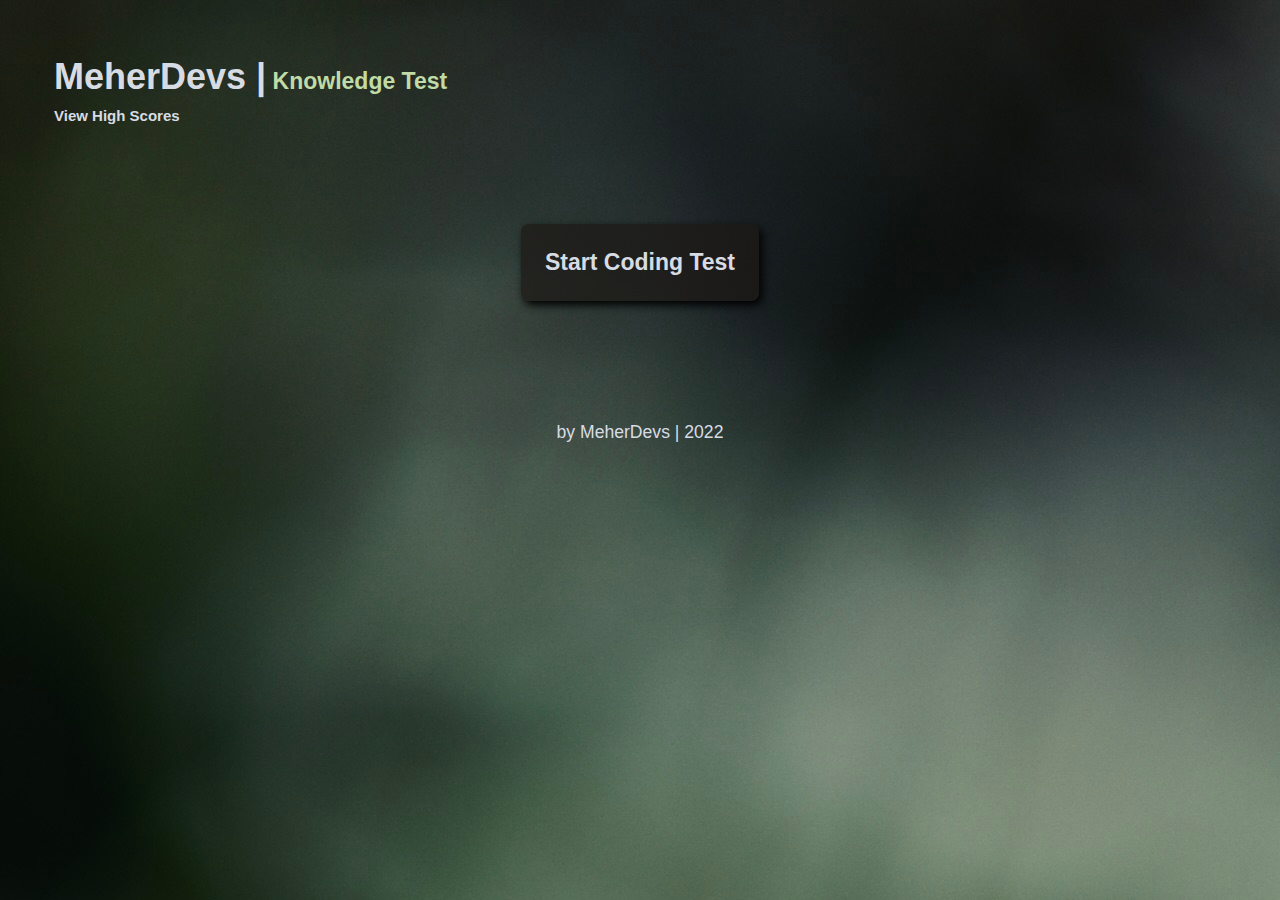
<file: index.html>
<!DOCTYPE html>
<html lang="en">

<head>
    <meta charset="UTF-8">
    <meta http-equiv="X-UA-Compatible" content="IE=edge">
    <meta name="viewport" content="width=device-width, initial-scale=1.0">
    <link rel="stylesheet" href="./Assets/css/jass.css">
    <link rel="stylesheet" href="./Assets/css/ECMAstyle.css">
    <title>MeherDevs Coding Test</title>
</head>

<body>

    <header>
        <h1>MeherDevs |<span class="logo"> Knowledge Test</span></h1>
        <h3 class="view-scores" id="view-scores"
            onclick="document.getElementById('saved-user-card').style.display='block'">View
            High Scores</h3>
    </header>
    <main>

        <div class="start-header">
            <h2 id="start">Start Coding Test</h2>
        </div>

        <div id="quiz" style="display: none">

            <div class="question" id="question"></div>
            <div id="choices">
                <br>
                <p class="choice" id="A" onclick="checkAnswer('A')"></p>
                <p class="choice" id="B" onclick="checkAnswer('B')"></p>
                <p class="choice" id="C" onclick="checkAnswer('C')"></p>
                <p class="choice" id="D" onclick="checkAnswer('D')"></p>
                <br>
                <div class="container">
                    <div class="back">
                        <p id="back">back</p>
                    </div>
                    <div class="forward">
                        <p id="forward">next</p>
                    </div>
                </div>
                <br>
                <p class="right fade-out-text" id="right" style="display: none"></p>
                <p class="wrong fade-out-text" id="wrong" style="display: none"></p>
            </div>
        </div>
    </main>
    <!-- <button id="page-refresh" onclick="window.location.reload()" style="display: none">Try Again?</button> -->
    <h1 class="timer-count" id="timer-count" style="display: none"></h1>
    <section class="score-zone">
        <div id="score-card">
            <div class="results" id="results"></div>
            <br>
            <div class="scoreboard" id="scoreboard" style="display: none"></div>
        </div>
    </section>
    <form action="input" id="form" style="display: none">
        <h3>Enter your score</h3>
        <label for="user">name: </label>
        <input id="user" type="text"></input>

        <button id="save">save</button>
    </form>
    <div id="saved-user-card" style="display: none"
        onclick="document.getElementById('saved-user-card').style.display='none'">
        <h3>Last Test Score</h3>
        <hr>
        </hr>
        <p><strong>Name | </strong><span id="saved-user"></span></p>
        <p><strong>Score | </strong><span id="saved-score"></span><Re/p>
    </div>
    <footer>
        <a href="https://www.meherdevs.com/">
            <p>by MeherDevs | 2022</p>
        </a>
    </footer>
    <!-- <script type="module" src="./Assets/javascript/test Questions/questions.js"></script> -->
    <script src="./Assets/javascript/ECMAscript.js"></script>
</body>

</html>
</file>
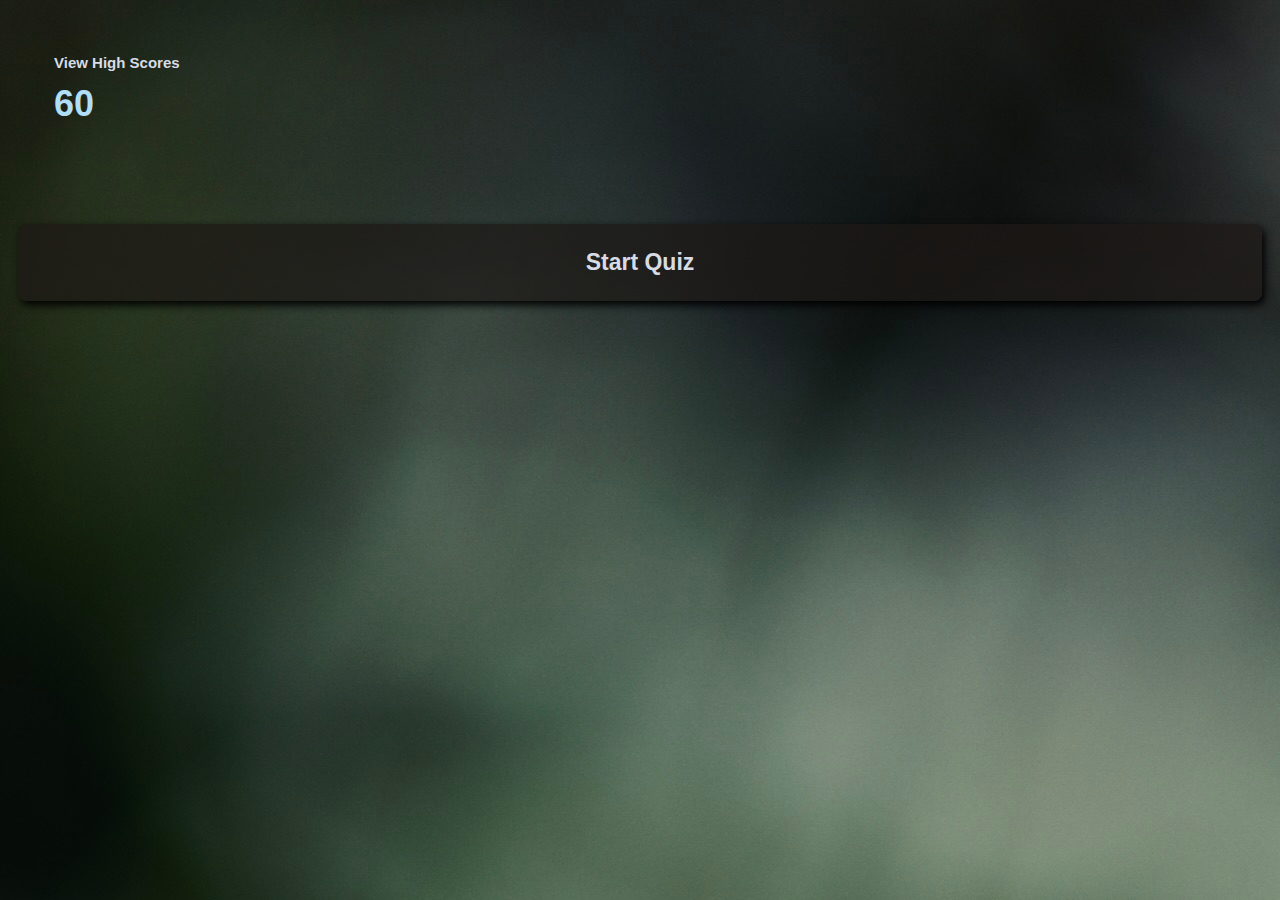
<file: ECMAquiz.html>
<!DOCTYPE html>
<html lang="en">
<head>
    <meta charset="UTF-8">
    <meta http-equiv="X-UA-Compatible" content="IE=edge">
    <meta name="viewport" content="width=device-width, initial-scale=1.0">
    <link rel="stylesheet" href="./Assets/css/jass.css">
    <link rel="stylesheet" href="./Assets/css/ECMAstyle.css">
    <title>ECMA Quiz</title>
</head>
<body>

<header>
    <h3 class="view-scores" id="view-scores" onclick="document.getElementById('saved-user-card').style.display='block'">View High Scores</h3>
    <h1 class="timer-count" id="timer-count">60</h1>
</header>
    <main>  
        <h1 id="start">Start Quiz</h1>
            <div id="quiz" style="display: none">
                <h1 class="question" id="question"></h1>
                    <div id="choices">
                        <br>
                        <h2 class="choice" id="A" onclick="checkAnswer('A')"></h2>
                        <br> 
                        <h2 class="choice" id="B" onclick="checkAnswer('B')"></h2>
                        <br>
                        <h2 class="choice" id="C" onclick="checkAnswer('C')"></h2>
                        <br>
                        <h2 class="choice" id="D" onclick="checkAnswer('D')"></h2>
                        <br>
                        <br>
                        <p class="right fade-out-text" id="right" style="display: none"></p>   
                        <p class="wrong fade-out-text" id="wrong" style="display: none"></p>  
                    </div>
            </div>
    </main>      
    <section class="score-zone">
        <div id="score-card">
        <div class="results" id="results"></div>
        <br>
        <div class="scoreboard" id="scoreboard" style="display: none"></div>
        </div>
    </section>
    <form action="input" id="form" style="display: none">
        <h2>Enter your score!</h2>
        <input id="user" type="text"> initials</input>
        <input id="user-score" type="text"> score</input>
        <button id="save">SAVE</button>
    </form>
    <br>
    <div id="saved-user-card" style="display: none">
        <br>
        <h2>Last Score</h2>
        <p>Initials: <span id="saved-user"></span></p>
        <p>Score: <span id="saved-score"></span></p>
    </div>
    <script src="./Assets/javascript/ECMAscript.js"></script>
</body>
</html>
</file>
<file: Assets/css/ECMAstyle.css>
:root {
    --dark: rgb(69, 53, 43);
    --darker: rgba(29, 24, 22, 0.731);
    --light: rgb(215, 220, 228);
    --gold: rgb(248, 210, 97);
    --green: rgb(192, 219, 166);
    --blue: rgb(176, 222, 247);
}

header {
    display: block;
    padding: 2em;
    margin-bottom: 3em;
}

body {
    background-color: var(--dark);
    background-image: url(../images/DSC_0066.JPG);
    color: var(--light);
    margin: 1em;

}

.logo {
    font-size: 23px;
    color: var(--green);
}

a {
    color: var(--light);
}

#view-scores {
    font-style: normal;
    font-size: 15px;
}

#timer-count {
    color: var(--blue);
}

main {
    text-align: center;
}

.start-header {
    display: inline-flex;
    margin-bottom: 2em;
}

#start {
    font-size: 23px;
    background-color: var(--darker);
    padding: 1.5rem;
    border-radius: 8px;
    box-shadow: 3px 4px 9px black;
}

#quiz {
    margin-left: 15em;
    margin-right: 15em;
}

.container {
    display: flex;
    justify-content: space-between;
}

.back {
    color: var(--blue);
}

.forward {
    color: var(--blue);
}

.ques {
    font-size: larger;
}

.choice {
    background-color: var(--darker);
    color: var(--light);
    padding: 1.5em;
    border-radius: 8px;
    box-shadow: 2px 2px 9px black;
}

.message {
    color: var(--green);
    font-size: larger;
}

#form {
    margin-bottom: 3em;
}

#save {
    border: none;
    background-color: var(--darker);
    color: var(--light);
    padding: 10px;
    border-radius: 8px;
}

.message-wrong {
    color: var(--gold);
    font-size: larger;
}

#saved-user-card {
    color: var(--light);
    background-color: var(--darker);
    padding: 1.5em;
    box-shadow: 3px 4px 15px black;
    cursor: default;
    margin-left: 15em;
    margin-right: 15em;
}

#saved-user-card p {
    color: var(--green);
}

footer {
    position: relative;
    left: 0;
    bottom: 0;
    margin-top: 3em;
    width: 100%;
    color: var(--light);
    text-align: center;
}


#page-refresh {
    color: var(--light);
    background-color: var(--darker);
    box-shadow: 3px 4px 15px black;
    border-radius: 8px;
    border-style: none;
    font-size: x-large;
    padding: 1.5em;
}

#view-scores:hover {
    color: var(--blue);
    cursor: pointer;
}

#start:hover {
    box-shadow: 3px 7px 20px black;
    background-color: rgba(33, 30, 28, 0.79);
    cursor: pointer;
}

.back:hover {
    cursor: pointer;
    color: var(--green);
}

.forward:hover {
    cursor: pointer;
    color: var(--green);
}

.choice:hover {
    box-shadow: 1px 3px 15px black;
    cursor: grab;
}

#save:hover {
    box-shadow: 3px 7px 20px black;
}

a:hover {
    color: var(--blue);
    text-decoration: none;
}

@media screen and (max-width: 850px) {
    #quiz, #saved-user-card {
        margin-left: 5em;
        margin-right: 5em;
    }
}

@media screen and (max-width: 500px) {
    #quiz, #saved-user-card {
        margin-left: 1em;
        margin-right: 1em;
    }
}
</file>
<file: Assets/css/jass.css>
/*! normalize.css v8.0.1 | MIT License | github.com/necolas/normalize.css */
/* Document
   ========================================================================== */
/**
 * 1. Correct the line height in all browsers.
 * 2. Prevent adjustments of font size after orientation changes in iOS.
 */
html {
  line-height: 1.15;
  /* 1 */
  -webkit-text-size-adjust: 100%;
  /* 2 */
}

/* Sections
   ========================================================================== */
/**
 * Remove the margin in all browsers.
 */
body {
  margin: 0;
}

/**
 * Render the `main` element consistently in IE.
 */
main {
  display: block;
}

/**
 * Correct the font size and margin on `h1` elements within `section` and
 * `article` contexts in Chrome, Firefox, and Safari.
 */
h1 {
  font-size: 2em;
  margin: 0.67em 0;
}

/* Grouping content
   ========================================================================== */
/**
 * 1. Add the correct box sizing in Firefox.
 * 2. Show the overflow in Edge and IE.
 */
hr {
  box-sizing: content-box;
  /* 1 */
  height: 0;
  /* 1 */
  overflow: visible;
  /* 2 */
}

/**
 * 1. Correct the inheritance and scaling of font size in all browsers.
 * 2. Correct the odd `em` font sizing in all browsers.
 */
pre {
  font-family: monospace, monospace;
  /* 1 */
  font-size: 1em;
  /* 2 */
}

/* Text-level semantics
   ========================================================================== */
/**
 * Remove the gray background on active links in IE 10.
 */
a {
  background-color: transparent;
}

/**
 * 1. Remove the bottom border in Chrome 57-
 * 2. Add the correct text decoration in Chrome, Edge, IE, Opera, and Safari.
 */
abbr[title] {
  border-bottom: none;
  /* 1 */
  text-decoration: underline;
  /* 2 */
  text-decoration: underline dotted;
  /* 2 */
}

/**
 * Add the correct font weight in Chrome, Edge, and Safari.
 */
b,
strong {
  font-weight: bolder;
}

/**
 * 1. Correct the inheritance and scaling of font size in all browsers.
 * 2. Correct the odd `em` font sizing in all browsers.
 */
code,
kbd,
samp {
  font-family: monospace, monospace;
  /* 1 */
  font-size: 1em;
  /* 2 */
}

/**
 * Add the correct font size in all browsers.
 */
small {
  font-size: 80%;
}

/**
 * Prevent `sub` and `sup` elements from affecting the line height in
 * all browsers.
 */
sub,
sup {
  font-size: 75%;
  line-height: 0;
  position: relative;
  vertical-align: baseline;
}

sub {
  bottom: -0.25em;
}

sup {
  top: -0.5em;
}

/* Embedded content
   ========================================================================== */
/**
 * Remove the border on images inside links in IE 10.
 */
img {
  border-style: none;
}

/* Forms
   ========================================================================== */
/**
 * 1. Change the font styles in all browsers.
 * 2. Remove the margin in Firefox and Safari.
 */
button,
input,
optgroup,
select,
textarea {
  font-family: inherit;
  /* 1 */
  font-size: 100%;
  /* 1 */
  line-height: 1.15;
  /* 1 */
  margin: 0;
  /* 2 */
}

/**
 * Show the overflow in IE.
 * 1. Show the overflow in Edge.
 */
button,
input {
  /* 1 */
  overflow: visible;
}

/**
 * Remove the inheritance of text transform in Edge, Firefox, and IE.
 * 1. Remove the inheritance of text transform in Firefox.
 */
button,
select {
  /* 1 */
  text-transform: none;
}

/**
 * Correct the inability to style clickable types in iOS and Safari.
 */
button,
[type='button'],
[type='reset'],
[type='submit'] {
  -webkit-appearance: button;
}

/**
 * Remove the inner border and padding in Firefox.
 */
button::-moz-focus-inner,
[type='button']::-moz-focus-inner,
[type='reset']::-moz-focus-inner,
[type='submit']::-moz-focus-inner {
  border-style: none;
  padding: 0;
}

/**
 * Restore the focus styles unset by the previous rule.
 */
button:-moz-focusring,
[type='button']:-moz-focusring,
[type='reset']:-moz-focusring,
[type='submit']:-moz-focusring {
  outline: 1px dotted ButtonText;
}

/**
 * Correct the padding in Firefox.
 */
fieldset {
  padding: 0.35em 0.75em 0.625em;
}

/**
 * 1. Correct the text wrapping in Edge and IE.
 * 2. Correct the color inheritance from `fieldset` elements in IE.
 * 3. Remove the padding so developers are not caught out when they zero out
 *    `fieldset` elements in all browsers.
 */
legend {
  box-sizing: border-box;
  /* 1 */
  color: inherit;
  /* 2 */
  display: table;
  /* 1 */
  max-width: 100%;
  /* 1 */
  padding: 0;
  /* 3 */
  white-space: normal;
  /* 1 */
}

/**
 * Add the correct vertical alignment in Chrome, Firefox, and Opera.
 */
progress {
  vertical-align: baseline;
}

/**
 * Remove the default vertical scrollbar in IE 10+.
 */
textarea {
  overflow: auto;
}

/**
 * 1. Add the correct box sizing in IE 10.
 * 2. Remove the padding in IE 10.
 */
[type='checkbox'],
[type='radio'] {
  box-sizing: border-box;
  /* 1 */
  padding: 0;
  /* 2 */
}

/**
 * Correct the cursor style of increment and decrement buttons in Chrome.
 */
[type='number']::-webkit-inner-spin-button,
[type='number']::-webkit-outer-spin-button {
  height: auto;
}

/**
 * 1. Correct the odd appearance in Chrome and Safari.
 * 2. Correct the outline style in Safari.
 */
[type='search'] {
  -webkit-appearance: textfield;
  /* 1 */
  outline-offset: -2px;
  /* 2 */
}

/**
 * Remove the inner padding in Chrome and Safari on macOS.
 */
[type='search']::-webkit-search-decoration {
  -webkit-appearance: none;
}

/**
 * 1. Correct the inability to style clickable types in iOS and Safari.
 * 2. Change font properties to `inherit` in Safari.
 */
::-webkit-file-upload-button {
  -webkit-appearance: button;
  /* 1 */
  font: inherit;
  /* 2 */
}

/* Interactive
   ========================================================================== */
/*
 * Add the correct display in Edge, IE 10+, and Firefox.
 */
details {
  display: block;
}

/*
 * Add the correct display in all browsers.
 */
summary {
  display: list-item;
}

/* Misc
   ========================================================================== */
/**
 * Add the correct display in IE 10+.
 */
template {
  display: none;
}

/**
 * Add the correct display in IE 10.
 */
[hidden] {
  display: none;
}

/* 
=================
END NORMALIZE CSS
=================
*/
*,
*::before,
*::after {
  box-sizing: border-box;
}

html,
body {
  min-height: 100%;
}

body {
  margin: 0;
  padding: 0;
  font-family: -apple-system, BlinkMacSystemFont, 'Segoe UI', Roboto, Helvetica,
    Arial, sans-serif, 'Apple Color Emoji', 'Segoe UI Emoji', 'Segoe UI Symbol';
  font-size: 18px;
  color: #1a1a1a;
}

h1,
h2,
h3,
h4,
h5,
h6 {
  margin: 0 0 0.5rem;
  line-height: 1.25;
}

h1 {
  font-size: 2.25rem;
}

h2 {
  font-size: 2rem;
}

h3 {
  font-size: 1.75rem;
}

h4 {
  font-size: 1.5rem;
}

h5 {
  font-size: 1.25rem;
}

h6 {
  font-size: 1rem;
}

p {
  font-size: 1.1rem;
  margin: 0 0 1rem;
  line-height: 1.5;
}

ul,
ol,
dl {
  margin-top: 0;
  margin-bottom: 1rem;
}

label {
  display: inline-block;
}

input,
select,
textarea,
button {
  margin: 0;
}

a {
  color: #1b89bc;
  text-decoration: none;
}

a:hover {
  color: #065b83;
  text-decoration: underline;
}

/* HEIGHT / WIDTH UTILS */
.w-100 {
  width: 100%;
}

.w-75 {
  width: 75%;
}

.w-50 {
  width: 50%;
}

.w-25 {
  width: 25%;
}

.min-100-vh {
  min-height: 100vh;
}

.min-100-vw {
  min-width: 100vw;
}

/* MARGIN/PADDING UTILS */
/* Margin - all sides */
.m-0 {
  margin: 0;
}

.m-1 {
  margin: 0.375rem;
}

.m-2 {
  margin: 0.625rem;
}

.m-3 {
  margin: 1rem;
}

.m-4 {
  margin: 1.375rem;
}

.m-5 {
  margin: 1.625rem;
}

.m-auto {
  margin: auto;
}

/* Margin-bottom */
.mb-0 {
  margin-bottom: 0;
}

.mb-1 {
  margin-bottom: 0.375rem;
}

.mb-2 {
  margin-bottom: 0.625rem;
}

.mb-3 {
  margin-bottom: 1rem;
}

.mb-4 {
  margin-bottom: 1.375rem;
}

.mb-5 {
  margin-bottom: 1.625rem;
}

.mb-auto {
  margin-bottom: auto;
}

/* Margin-top */
.mt-0 {
  margin-top: 0;
}

.mt-1 {
  margin-top: 0.375rem;
}

.mt-2 {
  margin-top: 0.625rem;
}

.mt-3 {
  margin-top: 1rem;
}

.mt-4 {
  margin-top: 1.375rem;
}

.mt-5 {
  margin-top: 1.625rem;
}

.mt-auto {
  margin-top: auto;
}

/* Margin-right */
.mr-0 {
  margin-right: 0;
}

.mr-1 {
  margin-right: 0.375rem;
}

.mr-2 {
  margin-right: 0.625rem;
}

.mr-3 {
  margin-right: 1rem;
}

.mr-4 {
  margin-right: 1.375rem;
}

.mr-5 {
  margin-right: 1.625rem;
}

.mr-auto {
  margin-right: auto;
}

/* Margin-left */
.ml-0 {
  margin-left: 0;
}

.ml-1 {
  margin-left: 0.375rem;
}

.ml-2 {
  margin-left: 0.625rem;
}

.ml-3 {
  margin-left: 1rem;
}

.ml-4 {
  margin-left: 1.375rem;
}

.ml-5 {
  margin-left: 1.625rem;
}

.ml-auto {
  margin-left: auto;
}

/* Margin - x axis */
.mx-0 {
  margin-right: 0;
  margin-left: 0;
}

.mx-1 {
  margin-right: 0.375rem;
  margin-left: 0.375rem;
}

.mx-2 {
  margin-right: 0.625rem;
  margin-left: 0.625rem;
}

.mx-3 {
  margin-right: 1rem;
  margin-left: 1rem;
}

.mx-4 {
  margin-right: 1.375rem;
  margin-left: 1.375rem;
}

.mx-5 {
  margin-right: 1.625rem;
  margin-left: 1.625rem;
}

.mx-auto {
  margin-right: auto;
  margin-left: auto;
}

/* Margin - y axis */
.my-0 {
  margin-top: 0;
  margin-bottom: 0;
}

.my-1 {
  margin-top: 0.375rem;
  margin-bottom: 0.375rem;
}

.my-2 {
  margin-top: 0.625rem;
  margin-bottom: 0.625rem;
}

.my-3 {
  margin-top: 1rem;
  margin-bottom: 1rem;
}

.my-4 {
  margin-top: 1.375rem;
  margin-bottom: 1.375rem;
}

.my-5 {
  margin-top: 1.625rem;
  margin-bottom: 1.625rem;
}

.my-auto {
  margin-top: auto;
  margin-bottom: auto;
}

/* Padding - all sides */
.p-0 {
  padding: 0;
}

.p-1 {
  padding: 0.375rem;
}

.p-2 {
  padding: 0.625rem;
}

.p-3 {
  padding: 1rem;
}

.p-4 {
  padding: 1.375rem;
}

.p-5 {
  padding: 1.625rem;
}

/* padding-bottom */
.pb-0 {
  padding-bottom: 0;
}

.pb-1 {
  padding-bottom: 0.375rem;
}

.pb-2 {
  padding-bottom: 0.625rem;
}

.pb-3 {
  padding-bottom: 1rem;
}

.pb-4 {
  padding-bottom: 1.375rem;
}

.pb-5 {
  padding-bottom: 1.625rem;
}

/* padding-top */
.pt-0 {
  padding-top: 0;
}

.pt-1 {
  padding-top: 0.375rem;
}

.pt-2 {
  padding-top: 0.625rem;
}

.pt-3 {
  padding-top: 1rem;
}

.pt-4 {
  padding-top: 1.375rem;
}

.pt-5 {
  padding-top: 1.625rem;
}

/* padding-right */
.pr-0 {
  padding-right: 0;
}

.pr-1 {
  padding-right: 0.375rem;
}

.pr-2 {
  padding-right: 0.625rem;
}

.pr-3 {
  padding-right: 1rem;
}

.pr-4 {
  padding-right: 1.375rem;
}

.pr-5 {
  padding-right: 1.625rem;
}

/* padding-left */
.pl-0 {
  padding-left: 0;
}

.pl-1 {
  padding-left: 0.375rem;
}

.pl-2 {
  padding-left: 0.625rem;
}

.pl-3 {
  padding-left: 1rem;
}

.pl-4 {
  padding-left: 1.375rem;
}

.pl-5 {
  padding-left: 1.625rem;
}

/* padding - x axis */
.px-0 {
  padding-right: 0;
  padding-left: 0;
}

.px-1 {
  padding-right: 0.375rem;
  padding-left: 0.375rem;
}

.px-2 {
  padding-right: 0.625rem;
  padding-left: 0.625rem;
}

.px-3 {
  padding-right: 1rem;
  padding-left: 1rem;
}

.px-4 {
  padding-right: 1.375rem;
  padding-left: 1.375rem;
}

.px-5 {
  padding-right: 1.625rem;
  padding-left: 1.625rem;
}

/* Padding - y axis */
.py-0 {
  padding-top: 0;
  padding-bottom: 0;
}

.py-1 {
  padding-top: 0.375rem;
  padding-bottom: 0.375rem;
}

.py-2 {
  padding-top: 0.625rem;
  padding-bottom: 0.625rem;
}

.py-3 {
  padding-top: 1rem;
  padding-bottom: 1rem;
}

.py-4 {
  padding-top: 1.375rem;
  padding-bottom: 1.375rem;
}

.py-5 {
  padding-top: 1.625rem;
  padding-bottom: 1.625rem;
}

.text-uppercase {
  text-transform: uppercase;
}

.text-lowercase {
  text-transform: lowercase;
}

.text-center {
  text-align: center;
}

.text-justify {
  text-align: justify;
}

.text-right {
  text-align: right;
}

.text-primary {
  color: #2d3e50;
}

.text-info {
  color: #1bbc9b;
}

.text-danger {
  color: #e64c66;
}

.text-default {
  color: #aeaeae;
}

.text-light {
  color: #d9e9e8;
}

.text-dark {
  color: #1a1a1a;
}

.text-white {
  color: #ffffff;
}

.text-black {
  color: #000000;
}

.text-link {
  color: #1b89bc;
}

/* BACKGROUND UTILS */
.bg-primary {
  background-color: #2d3e50;
}

.bg-info {
  background-color: #1bbc9b;
}

.bg-danger {
  background-color: #e64c66;
}

.bg-light {
  background-color: #d9e9e8;
}

.bg-dark {
  background-color: #1a1a1a;
}

.bg-white {
  background-color: #ffffff;
}

.bg-black {
  background-color: #000000;
}

.bg-link {
  background-color: #1b89bc;
}

/* DISPLAY */
.display-none {
  display: none;
}

.display-block {
  display: block;
}

.display-inline-block {
  display: inline-block;
}

.display-inline {
  display: inline;
}

.display-flex {
  display: flex;
}

.btn {
  cursor: pointer;
  text-align: center;
  display: inline-block;
  padding: 0.5rem 1.2rem;
  margin: 0;
  text-decoration: none;
  font-size: 1rem;
  border-radius: 0.3rem;
  border: 1px solid transparent;
  outline: none;
  color: #1a1a1a;
  background-color: #aeaeae;
  transition: color 0.2s ease-in-out, background-color 0.2s ease-in-out;
}

.btn:hover {
  background-color: #cecece;
}

.btn.btn-squared {
  border-radius: 0;
}

.btn.btn-sm {
  font-size: 0.85rem;
  padding: 0.3rem 0.9rem;
}

.btn.btn-lg {
  font-size: 1.25rem;
  padding: 0.8rem 1.4rem;
}

.btn.btn-block {
  width: 100%;
  display: block;
  text-align: center;
}

.btn.btn-primary {
  background-color: #2d3e50;
  color: #d9e9e8;
}

.btn.btn-primary:hover {
  background-color: #57779a;
}

.btn.btn-danger {
  background-color: #e64c66;
  color: #ffffff;
}

.btn.btn-danger:hover {
  background-color: #ee8294;
}

.btn.btn-info {
  background-color: #1bbc9b;
  color: #ffffff;
}

.btn.btn-info:hover {
  background-color: #31e1bd;
}

.btn.btn-light {
  background-color: #d9e9e8;
  color: #1a1a1a;
}

.btn.btn-light:hover {
  background-color: #84b8b4;
}

.btn.btn-dark {
  background-color: #1a1a1a;
  color: #d9e9e8;
}

.btn.btn-dark:hover {
  background-color: #5f5f5f;
}

.btn.btn-white {
  background-color: #ffffff;
  color: #1a1a1a;
}

.btn.btn-white:hover {
  background-color: #cccccc;
}

.btn.btn-black {
  background-color: #000000;
  color: #ffffff;
}

.btn.btn-black:hover {
  background-color: #666666;
}

.btn.btn-link {
  background-color: #1b89bc;
  color: #ffffff;
}

.btn.btn-link:hover {
  background-color: #31a9e1;
}

.card {
  border: 1px solid #1a1a1a;
  margin-bottom: 1rem;
}

.card .card-header {
  padding: 0.375rem;
  background-color: #2d3e50;
  color: #d9e9e8;
}

.card .card-body {
  padding: 0.375rem;
}

.card .card-footer {
  border-top: 1px solid #1a1a1a;
  padding: 0.375rem;
}

.card.card-rounded {
  border-radius: 0.3rem;
}

.card.card-rounded .card-header {
  border-radius: calc(0.18rem - 1px) calc(0.18rem - 1px) 0 0;
}

form {
  width: 100%;
}

form .form-group {
  display: block;
  width: 100%;
  margin: 0.625rem 0;
}

form .form-input,
form .form-textarea {
  display: block;
}

form select {
  -webkit-appearance: none;
  -moz-appearance: none;
  background-image: url("data:image/svg+xml;utf8,<svg fill='black' height='24' viewBox='0 0 24 24' width='24' xmlns='http://www.w3.org/2000/svg'><path d='M7 10l5 5 5-5z'/><path d='M0 0h24v24H0z' fill='none'/></svg>");
  background-repeat: no-repeat;
  background-position-x: 98%;
  background-position-y: 50%;
}

form label,
form .form-label {
  display: inline-block;
  font-size: 1.2rem;
  margin: 0.625rem 0 0.25rem 0.3rem;
}

form .form-input {
  width: 100%;
  padding: 0.75rem;
  color: #1a1a1a;
  background-color: #ffffff;
  margin: 0.625rem 0;
  font-size: 1.2rem;
  border: 1px solid #484848;
  border-radius: 0.3rem;
}

form .form-input.form-input-squared {
  border-radius: 0;
}

form [type='checkbox'],
form [type='radio'] {
  display: inline-block;
}

label form [type='checkbox'],
label form [type='radio'] {
  display: inline-block;
}

.container {
  width: 85%;
  max-width: 1200px;
  margin-left: auto;
  margin-right: auto;
}

.container.container-fluid {
  width: 92%;
}

/* FLEX CONTENT */
.flex-row {
  display: flex;
  flex-direction: row;
  flex-wrap: wrap;
}

.flex-column {
  display: flex;
  flex-direction: column;
  flex-wrap: wrap;
}

.flex-wrap {
  flex-wrap: wrap;
}

.flex-no-wrap {
  flex-wrap: nowrap;
}

.justify-space-between {
  justify-content: space-between;
}

.justify-space-around {
  justify-content: space-around;
}

.justify-flex-start {
  justify-content: flex-start;
}

.justify-flex-end {
  justify-content: flex-end;
}

.justify-center {
  justify-content: center;
}

.align-start {
  align-items: flex-start;
}

.align-stretch {
  align-items: stretch;
}

.align-end {
  align-items: flex-end;
}

.align-center {
  align-items: center;
}

.align-content-start {
  align-content: flex-start;
}

.align-content-stretch {
  align-content: stretch;
}

.align-content-end {
  align-content: flex-end;
}

.align-content-center {
  align-content: center;
}

.row {
  display: flex;
  flex-wrap: wrap;
  flex-direction: row;
  margin-left: -15px;
  margin-right: -15px;
}

[class*='col-'] {
  position: relative;
  width: 100%;
  padding-right: 15px;
  padding-left: 15px;
}

.col-auto {
  flex-grow: 1;
  flex-basis: 0;
}

.col-1 {
  flex: 0 0 8.33333%;
  max-width: 8.33333%;
}

.col-2 {
  flex: 0 0 16.66667%;
  max-width: 16.66667%;
}

.col-3 {
  flex: 0 0 25%;
  max-width: 25%;
}

.col-4 {
  flex: 0 0 33.33333%;
  max-width: 33.33333%;
}

.col-5 {
  flex: 0 0 41.66667%;
  max-width: 41.66667%;
}

.col-6 {
  flex: 0 0 50%;
  max-width: 50%;
}

.col-7 {
  flex: 0 0 58.33333%;
  max-width: 58.33333%;
}

.col-8 {
  flex: 0 0 66.66667%;
  max-width: 66.66667%;
}

.col-9 {
  flex: 0 0 75%;
  max-width: 75%;
}

.col-10 {
  flex: 0 0 83.33333%;
  max-width: 83.33333%;
}

.col-11 {
  flex: 0 0 91.66667%;
  max-width: 91.66667%;
}

.col-12 {
  flex: 0 0 100%;
  max-width: 100%;
}

/* col-sm */
@media screen and (min-width: 640px) {
  .col-sm-auto {
    flex-grow: 1;
    flex-basis: 0;
  }
  .col-sm-1 {
    flex: 0 0 8.33333%;
    max-width: 8.33333%;
  }
  .col-sm-2 {
    flex: 0 0 16.66667%;
    max-width: 16.66667%;
  }
  .col-sm-3 {
    flex: 0 0 25%;
    max-width: 25%;
  }
  .col-sm-4 {
    flex: 0 0 33.33333%;
    max-width: 33.33333%;
  }
  .col-sm-5 {
    flex: 0 0 41.66667%;
    max-width: 41.66667%;
  }
  .col-sm-6 {
    flex: 0 0 50%;
    max-width: 50%;
  }
  .col-sm-7 {
    flex: 0 0 58.33333%;
    max-width: 58.33333%;
  }
  .col-sm-8 {
    flex: 0 0 66.66667%;
    max-width: 66.66667%;
  }
  .col-sm-9 {
    flex: 0 0 75%;
    max-width: 75%;
  }
  .col-sm-10 {
    flex: 0 0 83.33333%;
    max-width: 83.33333%;
  }
  .col-sm-11 {
    flex: 0 0 91.66667%;
    max-width: 91.66667%;
  }
  .col-sm-12 {
    flex: 0 0 100%;
    max-width: 100%;
  }
  .justify-space-between-sm {
    justify-content: space-between;
  }
  .justify-space-around-sm {
    justify-content: space-around;
  }
  .justify-flex-start-sm {
    justify-content: flex-start;
  }
  .justify-flex-end-sm {
    justify-content: flex-end;
  }
  .justify-center-sm {
    justify-content: center;
  }
  .align-start-sm {
    align-items: flex-start;
  }
  .align-stretch-sm {
    align-items: stretch;
  }
  .align-end-sm {
    align-items: flex-end;
  }
  .align-center-sm {
    align-items: center;
  }
  .align-content-start-sm {
    align-content: flex-start;
  }
  .align-content-stretch-sm {
    align-content: stretch;
  }
  .align-content-end-sm {
    align-content: flex-end;
  }
  .align-content-center-sm {
    align-content: center;
  }
}

/* col-md */
@media screen and (min-width: 768px) {
  .col-md-auto {
    flex-grow: 1;
    flex-basis: 0;
  }
  .col-md-1 {
    flex: 0 0 8.33333%;
    max-width: 8.33333%;
  }
  .col-md-2 {
    flex: 0 0 16.66667%;
    max-width: 16.66667%;
  }
  .col-md-3 {
    flex: 0 0 25%;
    max-width: 25%;
  }
  .col-md-4 {
    flex: 0 0 33.33333%;
    max-width: 33.33333%;
  }
  .col-md-5 {
    flex: 0 0 41.66667%;
    max-width: 41.66667%;
  }
  .col-md-6 {
    flex: 0 0 50%;
    max-width: 50%;
  }
  .col-md-7 {
    flex: 0 0 58.33333%;
    max-width: 58.33333%;
  }
  .col-md-8 {
    flex: 0 0 66.66667%;
    max-width: 66.66667%;
  }
  .col-md-9 {
    flex: 0 0 75%;
    max-width: 75%;
  }
  .col-md-10 {
    flex: 0 0 83.33333%;
    max-width: 83.33333%;
  }
  .col-md-11 {
    flex: 0 0 91.66667%;
    max-width: 91.66667%;
  }
  .col-md-12 {
    flex: 0 0 100%;
    max-width: 100%;
  }
  .justify-space-between-md {
    justify-content: space-between;
  }
  .justify-space-around-md {
    justify-content: space-around;
  }
  .justify-flex-start-md {
    justify-content: flex-start;
  }
  .justify-flex-end-md {
    justify-content: flex-end;
  }
  .justify-center-md {
    justify-content: center;
  }
  .align-start-md {
    align-items: flex-start;
  }
  .align-stretch-md {
    align-items: stretch;
  }
  .align-end-md {
    align-items: flex-end;
  }
  .align-center-md {
    align-items: center;
  }
  .align-content-start-md {
    align-content: flex-start;
  }
  .align-content-stretch-md {
    align-content: stretch;
  }
  .align-content-end-md {
    align-content: flex-end;
  }
  .align-content-center-md {
    align-content: center;
  }
}

/* col-lg */
@media screen and (min-width: 992px) {
  .col-md-auto {
    flex-grow: 1;
    flex-basis: 0;
  }
  .col-lg-1 {
    flex: 0 0 8.33333%;
    max-width: 8.33333%;
  }
  .col-lg-2 {
    flex: 0 0 16.66667%;
    max-width: 16.66667%;
  }
  .col-lg-3 {
    flex: 0 0 25%;
    max-width: 25%;
  }
  .col-lg-4 {
    flex: 0 0 33.33333%;
    max-width: 33.33333%;
  }
  .col-lg-5 {
    flex: 0 0 41.66667%;
    max-width: 41.66667%;
  }
  .col-lg-6 {
    flex: 0 0 50%;
    max-width: 50%;
  }
  .col-lg-7 {
    flex: 0 0 58.33333%;
    max-width: 58.33333%;
  }
  .col-lg-8 {
    flex: 0 0 66.66667%;
    max-width: 66.66667%;
  }
  .col-lg-9 {
    flex: 0 0 75%;
    max-width: 75%;
  }
  .col-lg-10 {
    flex: 0 0 83.33333%;
    max-width: 83.33333%;
  }
  .col-lg-11 {
    flex: 0 0 91.66667%;
    max-width: 91.66667%;
  }
  .col-lg-12 {
    flex: 0 0 100%;
    max-width: 100%;
  }
  .justify-space-between-lg {
    justify-content: space-between;
  }
  .justify-space-around-lg {
    justify-content: space-around;
  }
  .justify-flex-start-lg {
    justify-content: flex-start;
  }
  .justify-flex-end-lg {
    justify-content: flex-end;
  }
  .justify-center-lg {
    justify-content: center;
  }
  .align-start-lg {
    align-items: flex-start;
  }
  .align-stretch-lg {
    align-items: stretch;
  }
  .align-end-lg {
    align-items: flex-end;
  }
  .align-center-lg {
    align-items: center;
  }
  .align-content-start-lg {
    align-content: flex-start;
  }
  .align-content-stretch-lg {
    align-content: stretch;
  }
  .align-content-end-lg {
    align-content: flex-end;
  }
  .align-content-center-lg {
    align-content: center;
  }
}

/* col-xl */
@media screen and (min-width: 1200px) {
  .col-xl-1 {
    flex: 0 0 8.33333%;
    max-width: 8.33333%;
  }
  .col-xl-2 {
    flex: 0 0 16.66667%;
    max-width: 16.66667%;
  }
  .col-xl-3 {
    flex: 0 0 25%;
    max-width: 25%;
  }
  .col-xl-4 {
    flex: 0 0 33.33333%;
    max-width: 33.33333%;
  }
  .col-xl-5 {
    flex: 0 0 41.66667%;
    max-width: 41.66667%;
  }
  .col-xl-6 {
    flex: 0 0 50%;
    max-width: 50%;
  }
  .col-xl-7 {
    flex: 0 0 58.33333%;
    max-width: 58.33333%;
  }
  .col-xl-8 {
    flex: 0 0 66.66667%;
    max-width: 66.66667%;
  }
  .col-xl-9 {
    flex: 0 0 75%;
    max-width: 75%;
  }
  .col-xl-10 {
    flex: 0 0 83.33333%;
    max-width: 83.33333%;
  }
  .col-xl-11 {
    flex: 0 0 100%;
    max-width: 100%;
  }
  .col-xl-12 {
    flex: 0 0 100%;
    max-width: 100%;
  }
  .justify-space-between-xl {
    justify-content: space-between;
  }
  .justify-space-around-xl {
    justify-content: space-around;
  }
  .justify-flex-start-xl {
    justify-content: flex-start;
  }
  .justify-flex-end-xl {
    justify-content: flex-end;
  }
  .justify-center-xl {
    justify-content: center;
  }
  .align-start-xl {
    align-items: flex-start;
  }
  .align-stretch-xl {
    align-items: stretch;
  }
  .align-end-xl {
    align-items: flex-end;
  }
  .align-center-xl {
    align-items: center;
  }
  .align-content-start-xl {
    align-content: flex-start;
  }
  .align-content-stretch-xl {
    align-content: stretch;
  }
  .align-content-end-xl {
    align-content: flex-end;
  }
  .align-content-center-xl {
    align-content: center;
  }
}
</file>
